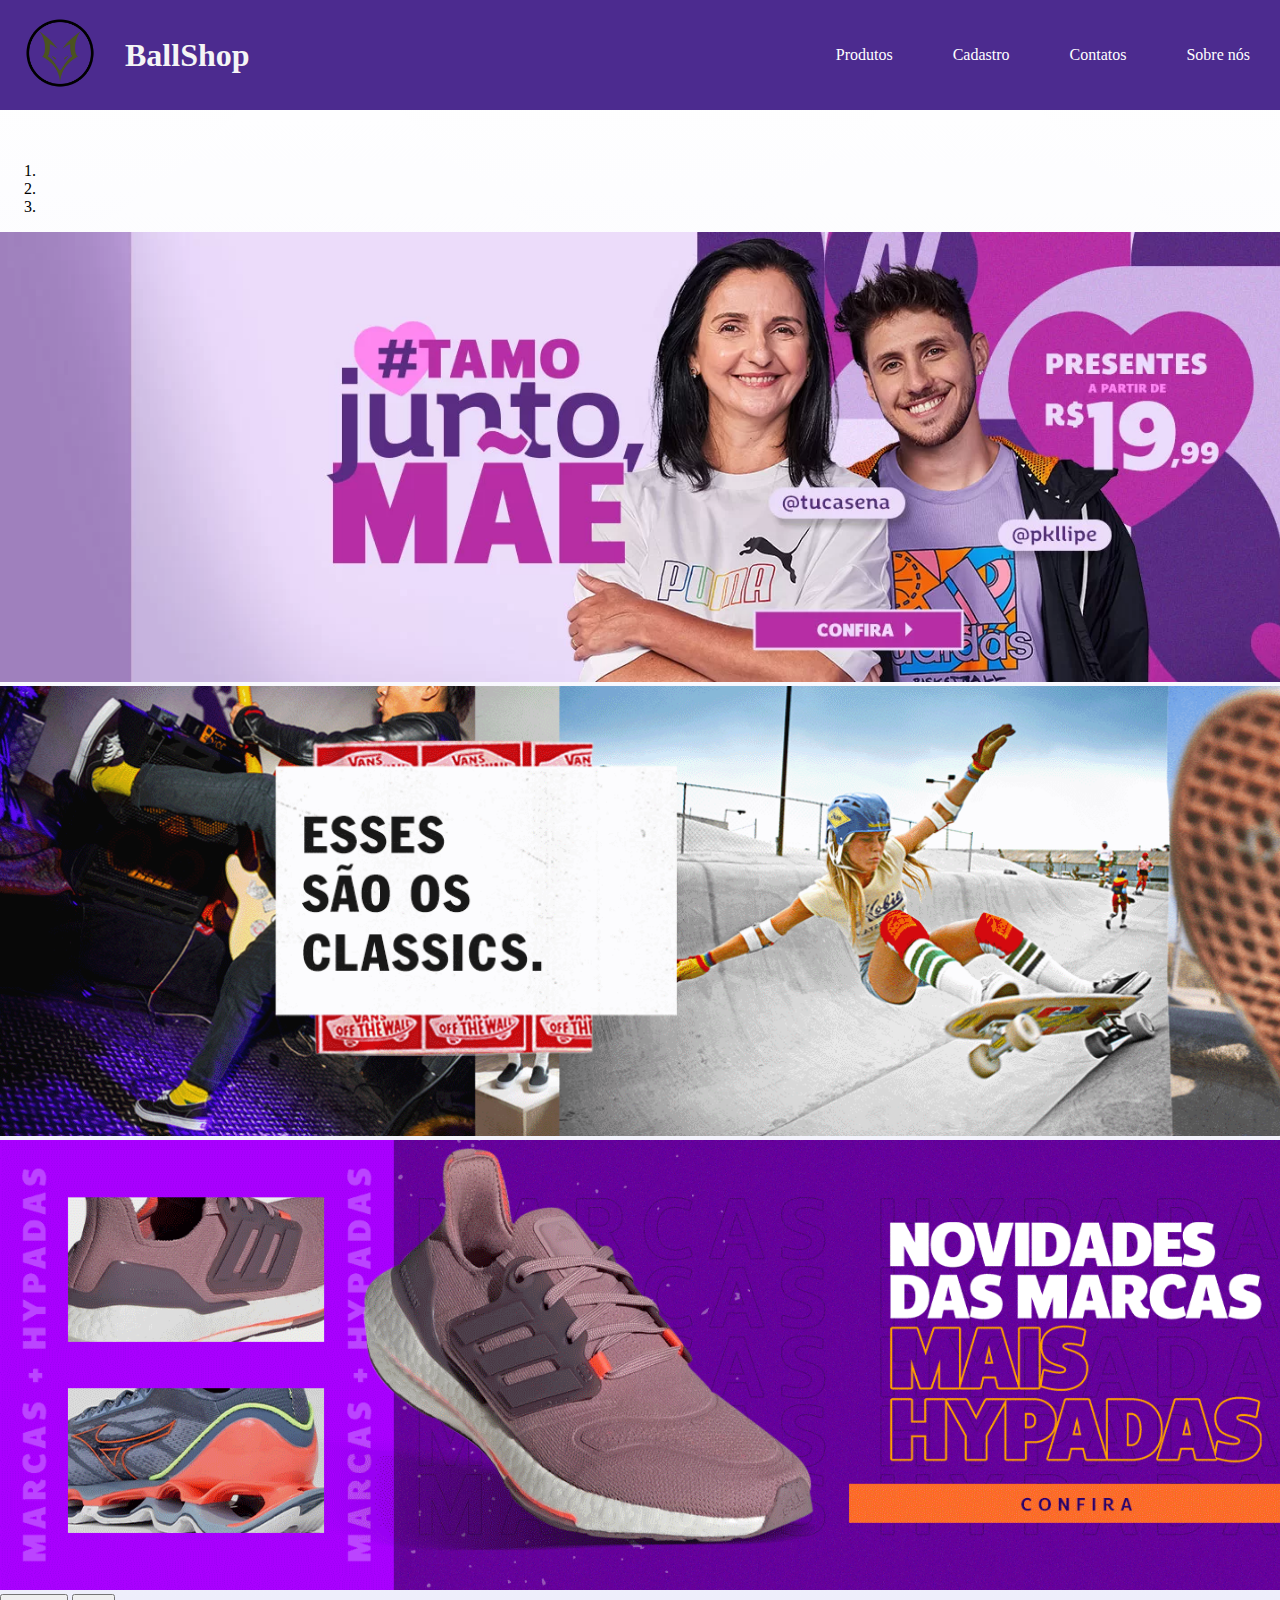
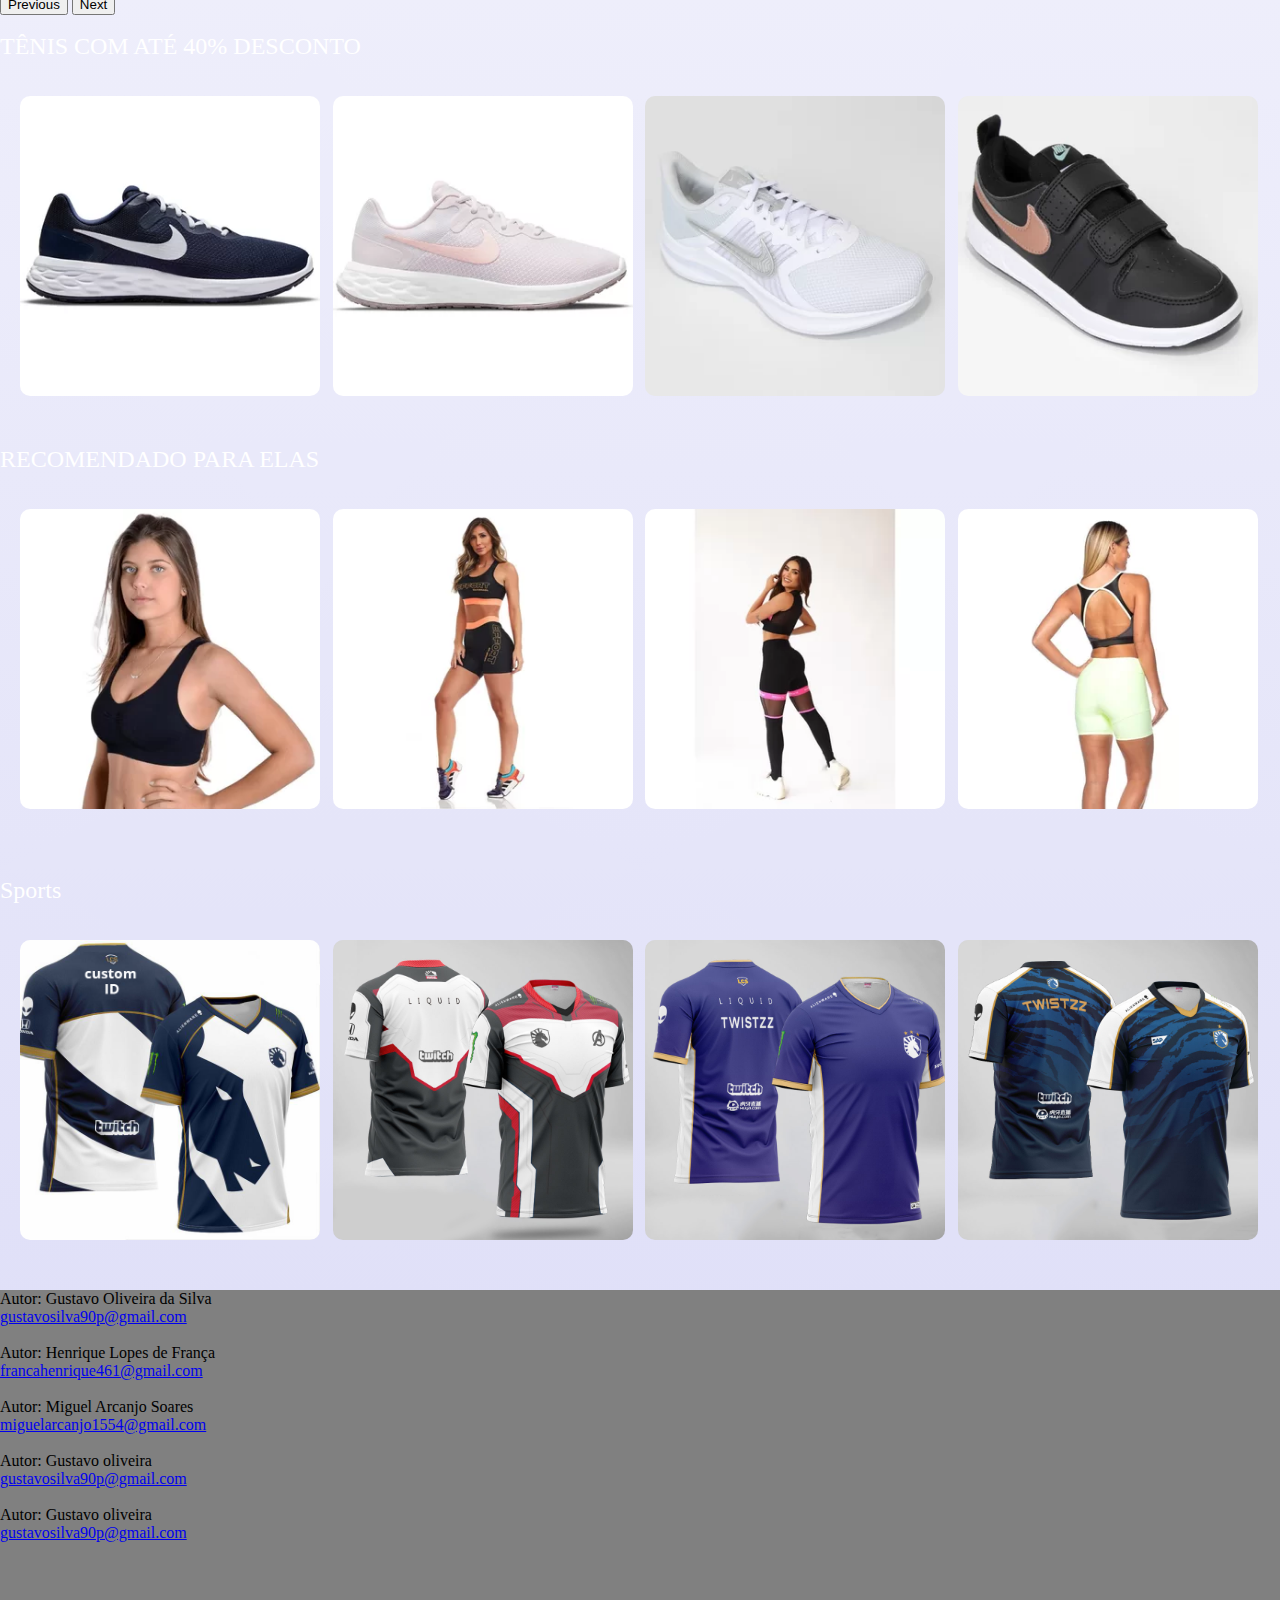
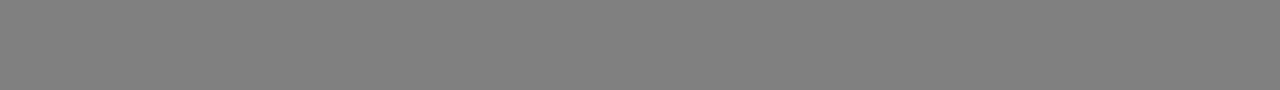
<file: index.html>
<!DOCTYPE html>
<html lang="en">
<header>
    <meta charset="UTF-8">
    <meta http-equiv="X-UA-Compatible" content="IE=edge">
    <meta name="viewport" content="width=device-width, initial-scale=1.0">
    <title>Document</title>
    <link rel="stylesheet" href="ballshop.css">
    <link rel="stylesheet" href="https://cdn.jsdelivr.net/npm/bootstrap@4.6.1/dist/css/bootstrap.min.css" integrity="sha384-zCbKRCUGaJDkqS1kPbPd7TveP5iyJE0EjAuZQTgFLD2ylzuqKfdKlfG/eSrtxUkn" crossorigin="anonymous">
    <link rel="stylesheet" href="proporcoess.css">
    <link rel="stylesheet" href="cabecalho.css">
</header>
<body>
  <header class="container-box">
    <section class="box-logo">
        <a href="index.html"><img src="logo.png" alt="" class="logo"></a>
        <h1 class="texto-logo">BallShop</h1>
    </section>
    <div class="box">
        <nav class="container-lista">
            <ul class="container-box-lista">
                <li class="lista-li"><a href="produto.html">Produtos</a></li>
                <li class="lista-li"><a href="cadastro.html">Cadastro</a></li>
                <li class="lista-li"><a href="contatos.html">Contatos</a></li>
                <li class="lista-li"><a href="sobre.html">Sobre nós</a></li>
                
            </ul>
        </nav>
    </div>
</header><br><br>

    <div id="carouselExampleIndicators" class="carousel slide" data-ride="carousel" >

        <ol class="carousel-indicators">

          <li data-target="#carouselExampleIndicators" data-slide-to="0" class="active"></li>
          <li data-target="#carouselExampleIndicators" data-slide-to="1"></li>
          <li data-target="#carouselExampleIndicators" data-slide-to="2"></li>

        </ol>

        <div class="carousel-inner">

          <div class="carousel-item active">
            <img src="351_full1_desk.webp" class="d-block w-100" alt="...">
          </div>

          <div class="carousel-item">
            <img src="bannerclassics.gif" class="d-block w-100" alt="...">
          </div>

          <div class="carousel-item">

            <img src="9532_full2_desk.gif" class="d-block w-100" alt="...">

          </div>

        </div>

        <button class="carousel-control-prev" type="button" data-target="#carouselExampleIndicators" data-slide="prev">

          <span class="carousel-control-prev-icon" aria-hidden="true"></span>

          <span class="sr-only">Previous</span>

        </button>

        <button class="carousel-control-next" type="button" data-target="#carouselExampleIndicators" data-slide="next">

          <span class="carousel-control-next-icon" aria-hidden="true"></span>
          <span class="sr-only">Next</span>

        </button>

      </div>
      <br>
      <p class="Texto-titulo"> TÊNIS COM ATÉ 40% DESCONTO  </p>

    <ul class="BOX-3">
        
      <div class="box_imagens">
        <li><img src="2IC-4365-036_zoom2.webp"  class="imagens"></li>
      </div>

      <div class="box_imagens">
        <li><img src="2IC-4364-717_zoom2.webp"  class="imagens"></li>
      </div>

      <div class="box_imagens">
        <li><img src="HZM-5209-112_zoom2].webp" class="imagens"></li>
      </div>

      <div class="box_imagens">
        <li><img src="HZM-2244-182_zoom2.webp"  class="imagens"></li>
      </div>

      </ul>

    <p class="Texto-titulo">RECOMENDADO PARA ELAS </p>

    <ul class="BOX-3">
        <div class="box_imagens">
          <li><img src="J77-2042-006_zoom2.webp" class="imagens"></li>
        </div>

        <div class="box_imagens">
          <li><img src="AS1-2419-006_zoom2.webp" class="imagens"></li>
        </div>

        <div class="box_imagens">
          <li><img src="3YF-0201-006_zoom2.webp" class="imagens"></li>
        </div>

        <div class="box_imagens">
          <li><img src="9P8-0026-010_zoom2.webp" class="imagens"></li>
        </div>

    </ul>
    <br>

    <p class="Texto-titulo">Sports</p>

      <ul class="BOX-3">
        <div class="box_imagens">
          <li><img src="camisas1.jpg" class="imagens"></li>
        </div>

        <div class="box_imagens">
          <li><img src="camisas-2.jpg" class="imagens"></li>
        </div>
          
        <div class="box_imagens">
          <li><img src="camisas-3.jpg" class="imagens"></li>
        </div>

        <div class="box_imagens">
          <li><img src="camisas-4.jpg" class="imagens"></li>
        </div>

      </ul>
      <footer class="footer">
        <p class="footer_p">Autor: Gustavo Oliveira da Silva</p>
        <p><a href="#">gustavosilva90p@gmail.com</a></p>
        <br>
        <p class="footer_p">Autor: Henrique Lopes de França </p>
        <p><a href="#">francahenrique461@gmail.com</a></p>
        <br>
        <p class="footer_p">Autor: Miguel Arcanjo Soares</p>
        <p><a href="#">miguelarcanjo1554@gmail.com</a></p>
        <br>
        <p class="footer_p">Autor: Gustavo oliveira </p>
        <p><a href="#">gustavosilva90p@gmail.com</a></p>
        <br>
        <p class="footer_p">Autor: Gustavo oliveira </p>
        <p><a href="#">gustavosilva90p@gmail.com</a></p>


      </footer>

    <script src="https://cdn.jsdelivr.net/npm/jquery@3.5.1/dist/jquery.slim.min.js" integrity="sha384-DfXdz2htPH0lsSSs5nCTpuj/zy4C+OGpamoFVy38MVBnE+IbbVYUew+OrCXaRkfj" crossorigin="anonymous"></script>
    <script src="https://cdn.jsdelivr.net/npm/bootstrap@4.6.1/dist/js/bootstrap.bundle.min.js" integrity="sha384-fQybjgWLrvvRgtW6bFlB7jaZrFsaBXjsOMm/tB9LTS58ONXgqbR9W8oWht/amnpF" crossorigin="anonymous"></script>
</body>
</html>
</file>
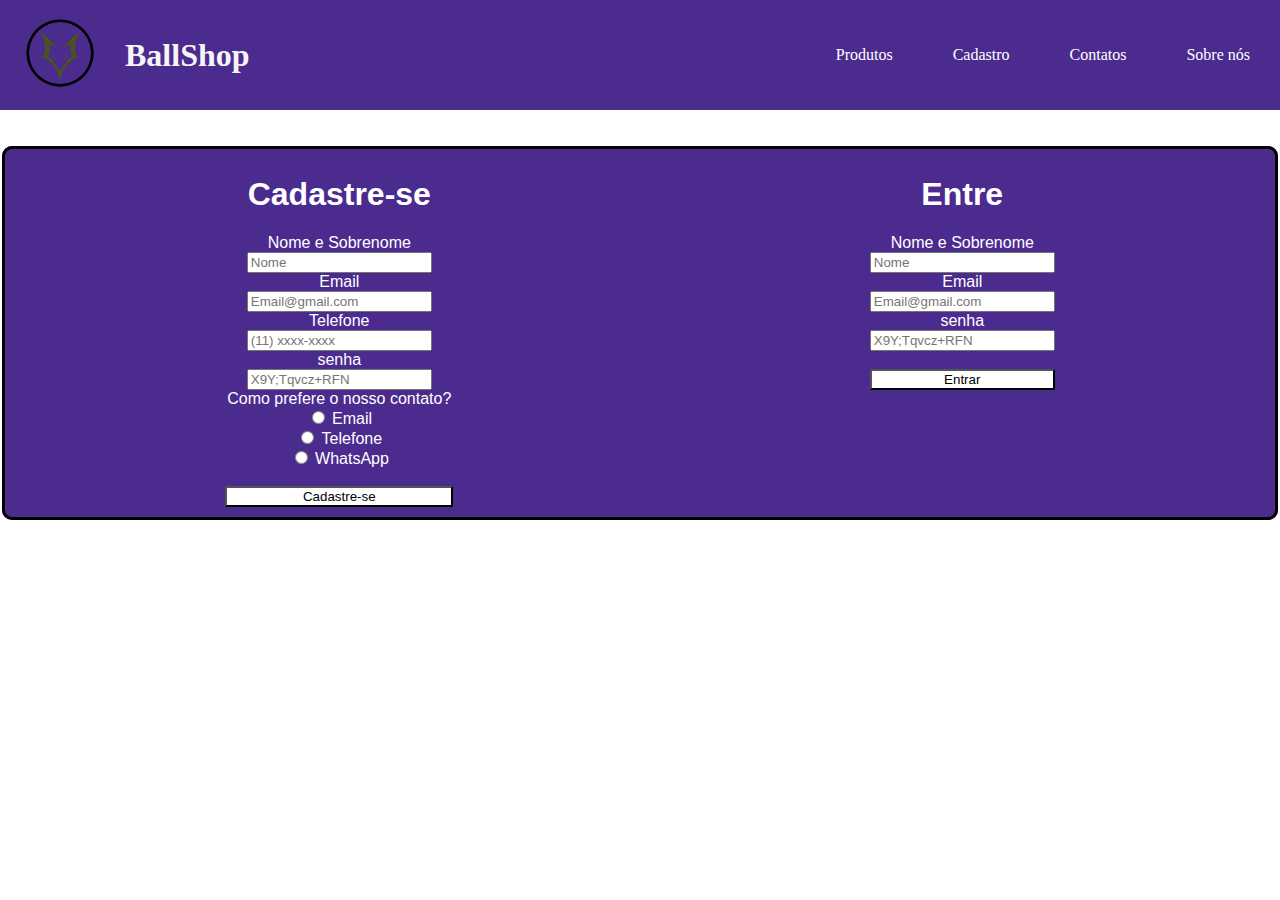
<file: cadastro.html>
<!DOCTYPE html>
<html lang="pt-br">
<head>
    <meta charset="UTF-8">
    <meta http-equiv="X-UA-Compatible" content="IE=edge">
    <meta name="viewport" content="width=device-width, initial-scale=1.0">
    <title>Document</title>
    <link rel="stylesheet" href="cadastro.css">
    <link rel="stylesheet" href="https://cdn.jsdelivr.net/npm/bootstrap@4.6.1/dist/css/bootstrap.min.css" integrity="sha384-zCbKRCUGaJDkqS1kPbPd7TveP5iyJE0EjAuZQTgFLD2ylzuqKfdKlfG/eSrtxUkn" crossorigin="anonymous">
    <link rel="stylesheet" href="responsivo.css">

</head>

<body class="body">
    <header class="container-box">
        <section class="box-logo">
            <a href="index.html"><img src="logo.png" alt="" class="logo"></a>
            <h1 class="texto-logo">BallShop</h1>
        </section>
        <div class="box">
            <nav class="container-lista">
                <ul class="container-box-lista">
                    <li class="lista-li"><a href="produto.html">Produtos</a></li>
                    <li class="lista-li"><a href="cadastro.html">Cadastro</a></li>
                    <li class="lista-li"><a href="contatos.html">Contatos</a></li>
                    <li class="lista-li"><a href="sobre.html">Sobre nós</a></li>
                    
                </ul>
            </nav>
        </div>
    </header><br><br>
    <fieldset class="box_cadastre-se">

        <main>
            <form action="">
                <div>
                <h1> Cadastre-se </h1>
                <label for="Nome">Nome e Sobrenome</label> <br>
                <input type="text" id="Nome" required placeholder="Nome">
                <br>
                 
                <label for="Email">Email </label>
                <br>
                <input type="Email" id="Email" required placeholder="Email@gmail.com">
                <br>
    
                <label for="Telefone">Telefone</label> <br>
                <input type="telefone" id="Telefone" required placeholder="(11) xxxx-xxxx">
                <br>
                
                <label for="senha">senha</label> <br>
                <input type="senha" id="senha" required placeholder="X9Y;Tqvcz+RFN"><br>
              
                
                <legend>Como prefere o nosso contato? </legend>
                <input type="radio" name="o">
                <label for="">Email</label>
    
                 <br>
                 <input type="radio" name="o">
                 <label for="">Telefone</label>
                 <br>
    
                 <input type="radio" name="o">
                 <label for="">WhatsApp</label>
                
                 </select>
                 <br>
                 <br>
                    <input type="submit" value="Cadastre-se" class="TT">

                </div>       
                 </form>
                 </main>

                 <div class="box_entre">
                    <h1>Entre  </h1>
                    <label for="Nome">Nome e Sobrenome</label> <br>
                    <input type="text" id="Nome" required placeholder="Nome">
                    <br>
                     
                    <label for="Email">Email </label>
                    <br>
                    <input type="Email" id="Email" required placeholder="Email@gmail.com">
                    <br>
        
                    <label for="senha">senha</label> <br>
                    <input type="senha" id="senha" required placeholder="X9Y;Tqvcz+RFN">
                    <br>
                    <br>
                       <input type="submit" value="Entrar" class="TT">
                     <br>
                    <br>
                    <br>
                 </div>
                </fieldset>
    </body>
    </html>
</file>
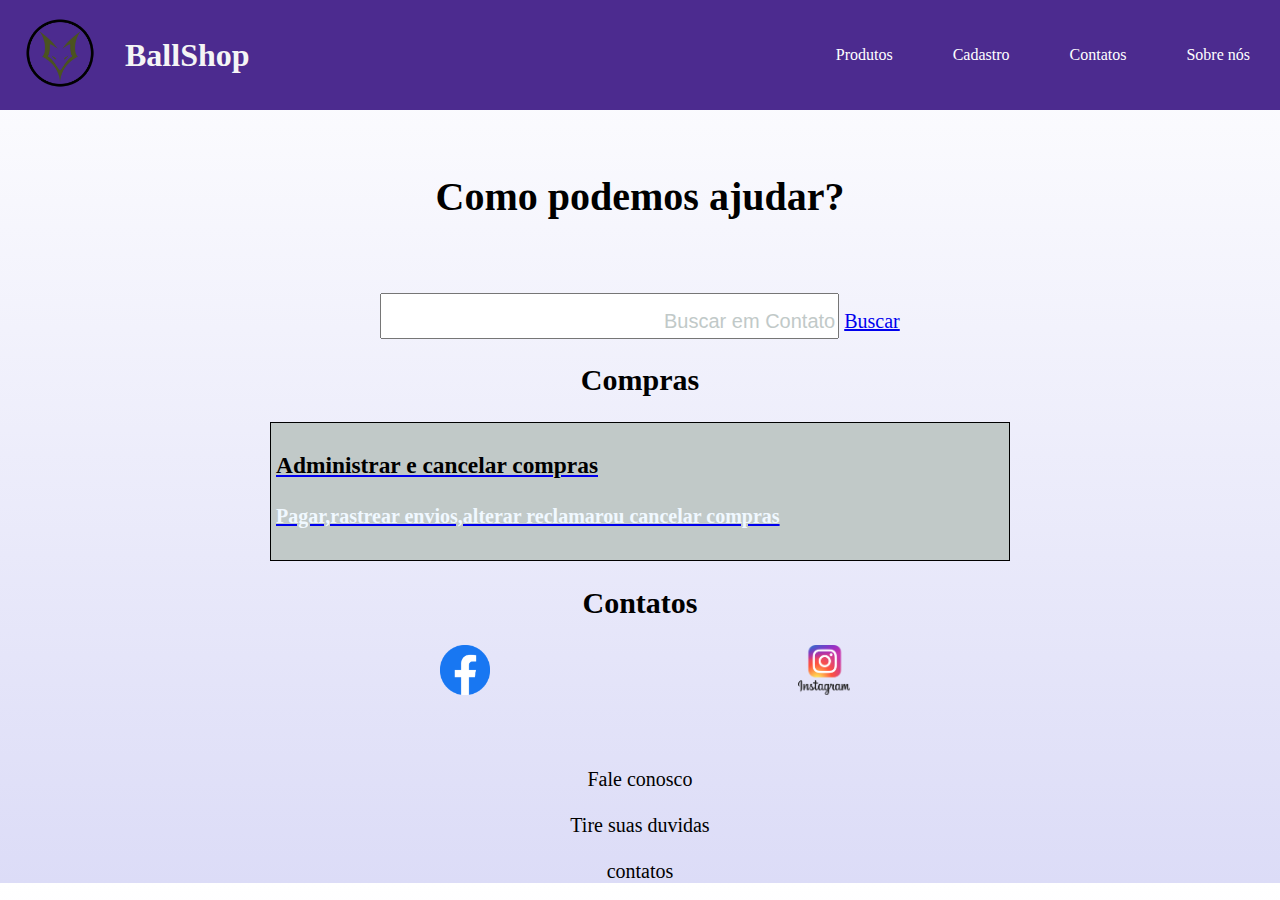
<file: contatos.html>
<!DOCTYPE html>
<html lang="pt-br">
<head>
    <meta charset="UTF-8">
    <meta http-equiv="X-UA-Compatible" content="IE=edge">
    <meta name="viewport" content="width=device-width, initial-scale=1.0">
    <link rel="stylesheet" href="contatos.css">
    <link rel="stylesheet" href="cabecalho.css">
    <title>Document</title>
</head>
<body>
    <header class="container-box">
        <section class="box-logo">
            <a href="index.html"><img src="logo.png" alt="" class="logo"></a>
            <h1 class="texto-logo">BallShop</h1>
        </section>
        <div class="box">
            <nav class="container-lista">
                <ul class="container-box-lista">
                    <li class="lista-li"><a href="produto.html">Produtos</a></li>
                    <li class="lista-li"><a href="cadastro.html">Cadastro</a></li>
                    <li class="lista-li"><a href="contatos.html">Contatos</a></li>
                    <li class="lista-li"><a href="sobre.html">Sobre nós</a></li>
                    
                </ul>
            </nav>
        </div>
    </header><br><br>
    <main>
    <h1>Como podemos ajudar?</h1>
    <br>
    <br>
    <form action="nome">
        
        <input type="text" id="text" required placeholder="Buscar em Contato">
        <a href="www.google.com"> <label for="Nome" class="butao">Buscar</label></a>
    </form>
    <h2>
        Compras
    </h2>
   <a href="file:///C:/Users/Turma%20Manh%C3%A3/Desktop/Pr%C3%A9%20TCC/parte2.html"><div class="box-1">
    <h3>
        Administrar e cancelar compras
    </h3>
    <h4>
        Pagar,rastrear envios,alterar reclamarou cancelar compras 
    </h4>

    </div></a>

<h2>
    Contatos
</h2>

<div class="box-3">

    <a href="https://web.facebook.com/profile.php?id=100006779535377"> <img src="face.png" alt="" class="box-3"></a>
    <a href="https://www.instagram.com/_kauazinzs/">  <img src="inta.png" alt="" class="box-3"></a>
 
</div>
<table>
    <br> Fale conosco <br>
    <br> Tire suas duvidas <br>
    <a href=""></a> <br class="boxx"> contatos <br>

</table>

</main>
</body>
</html>
</file>
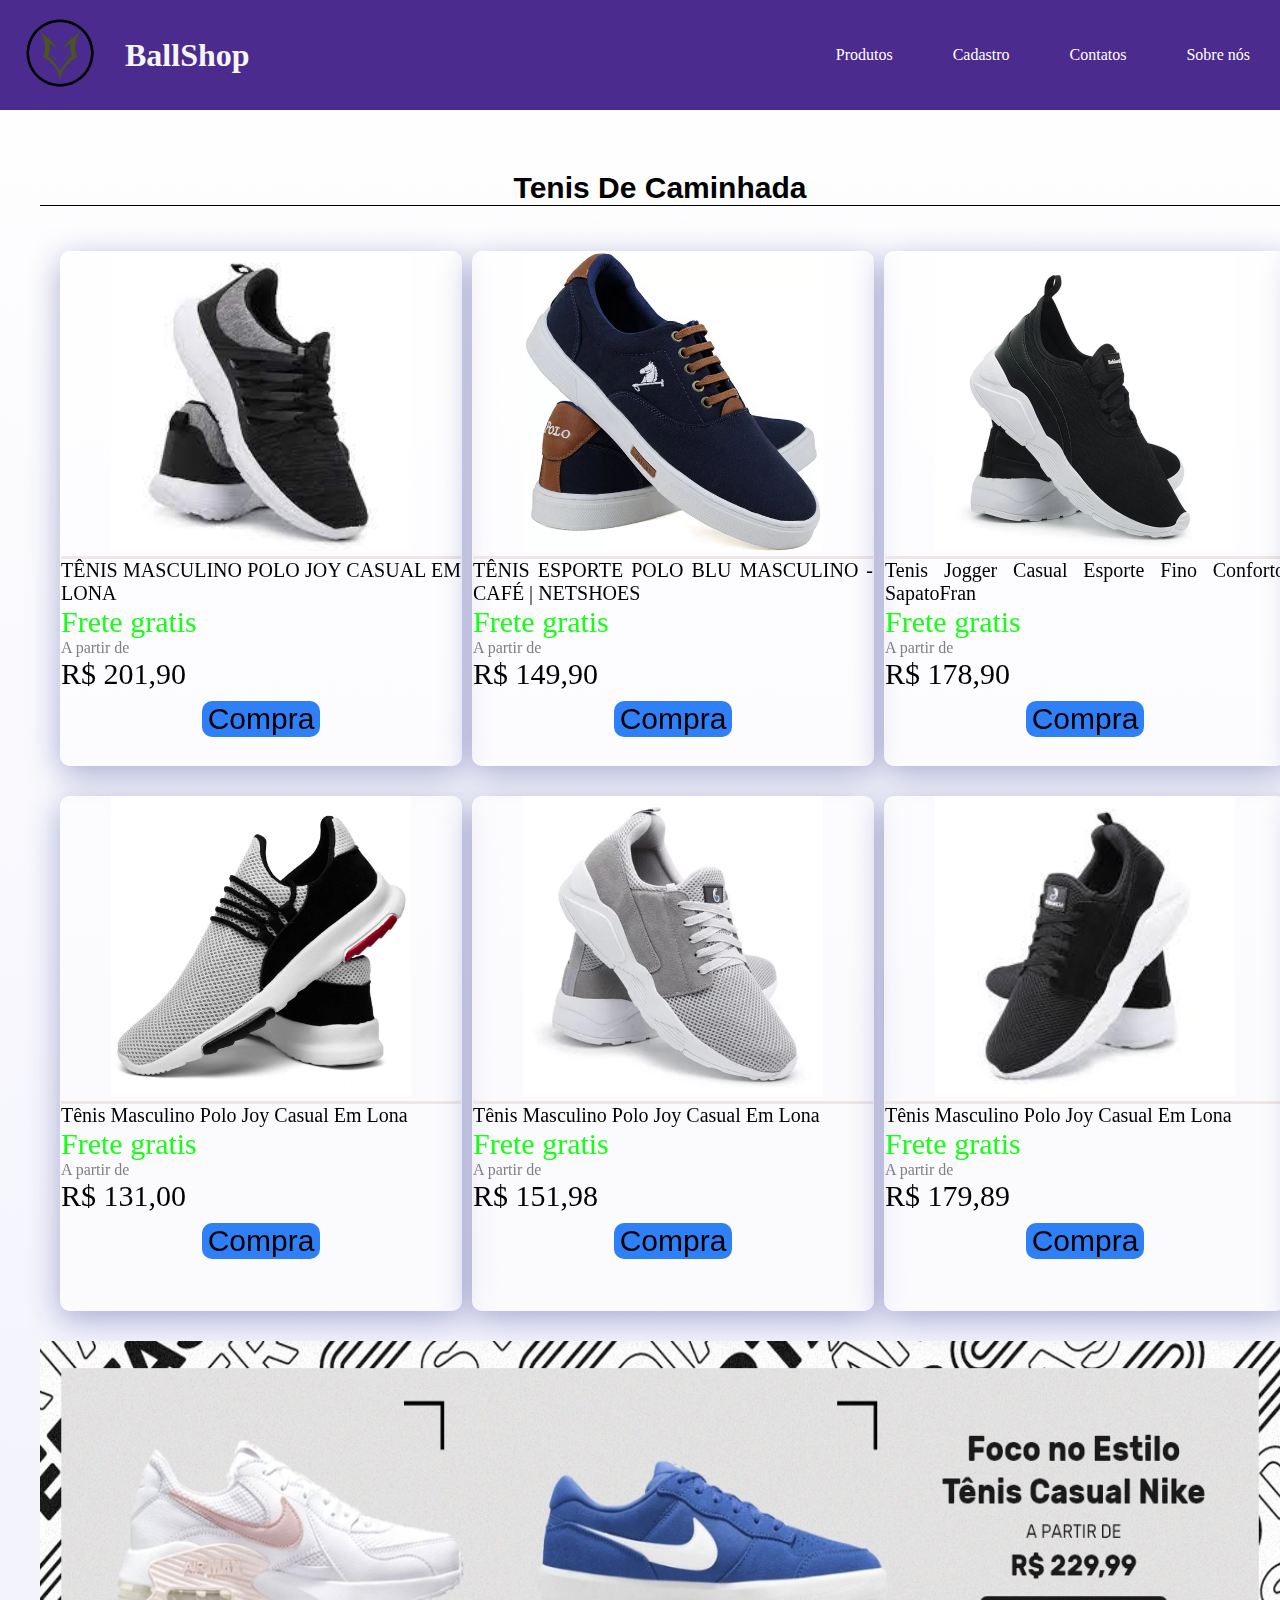
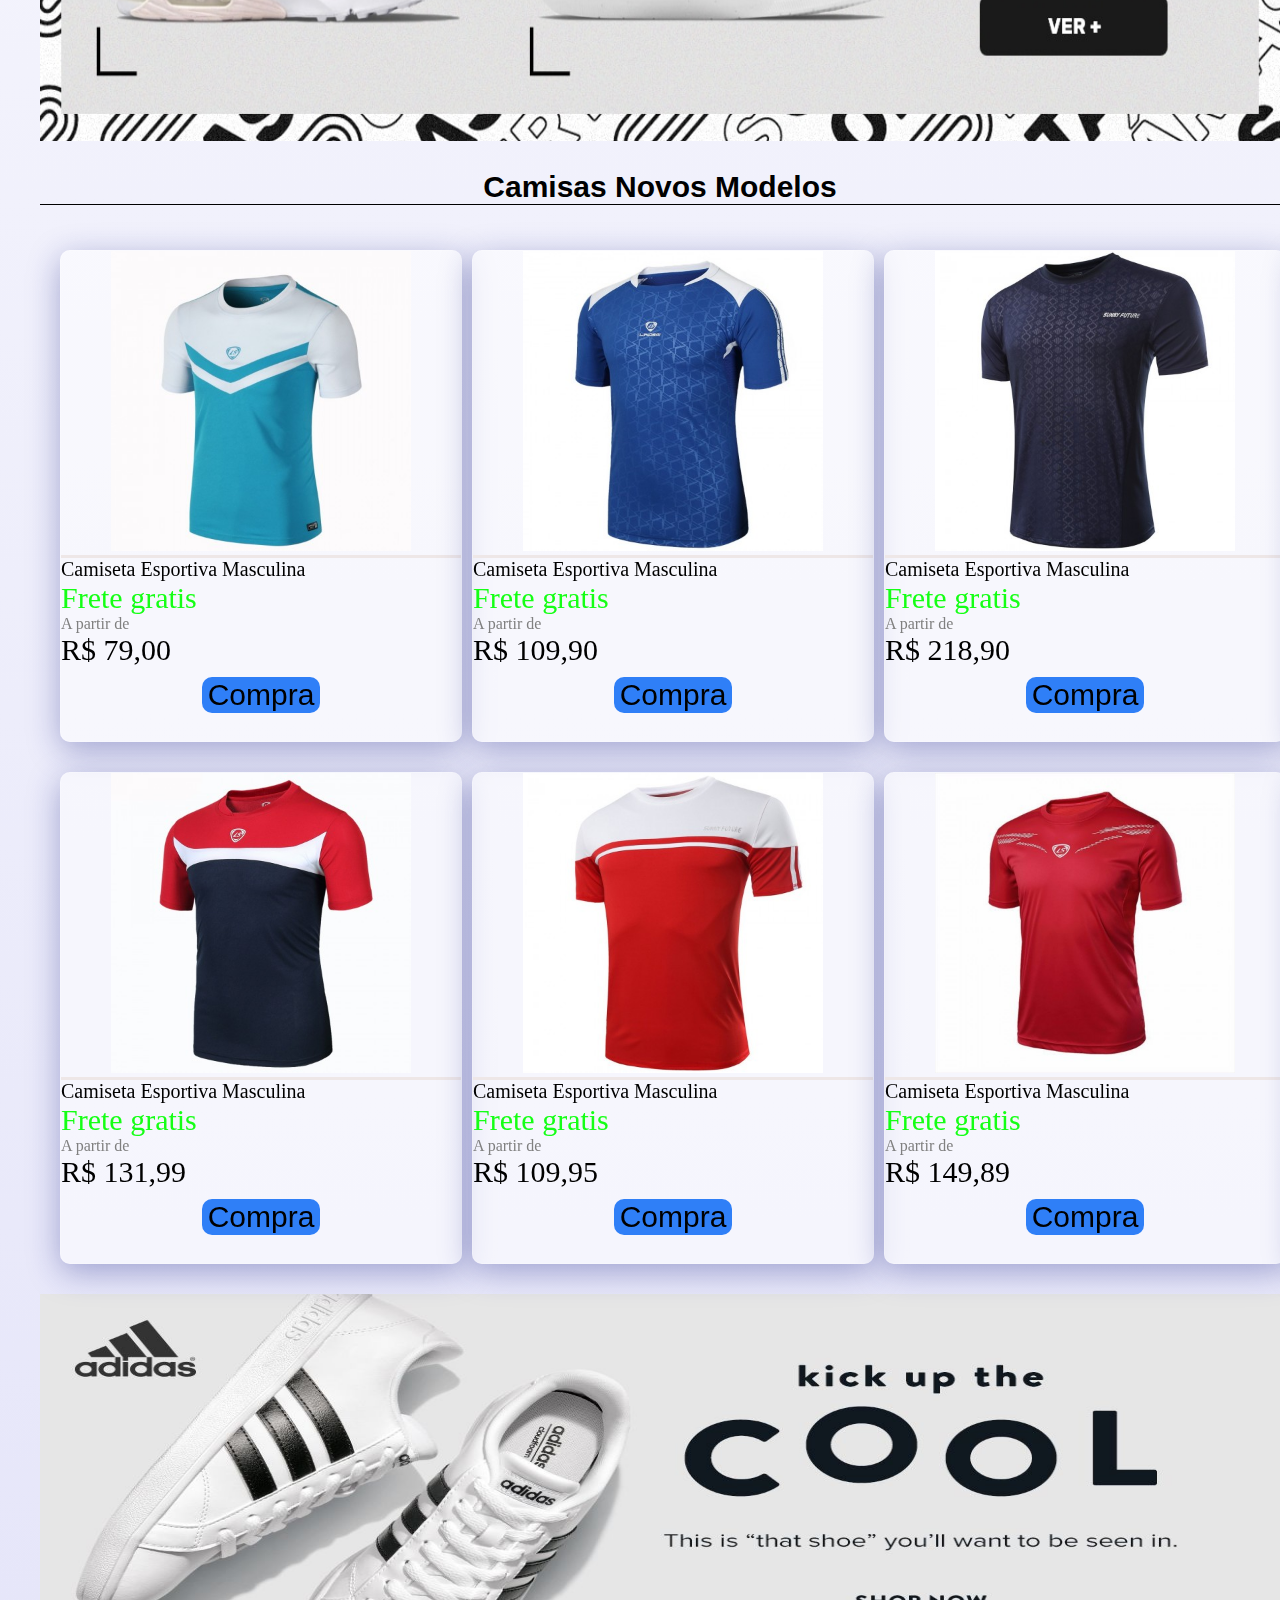
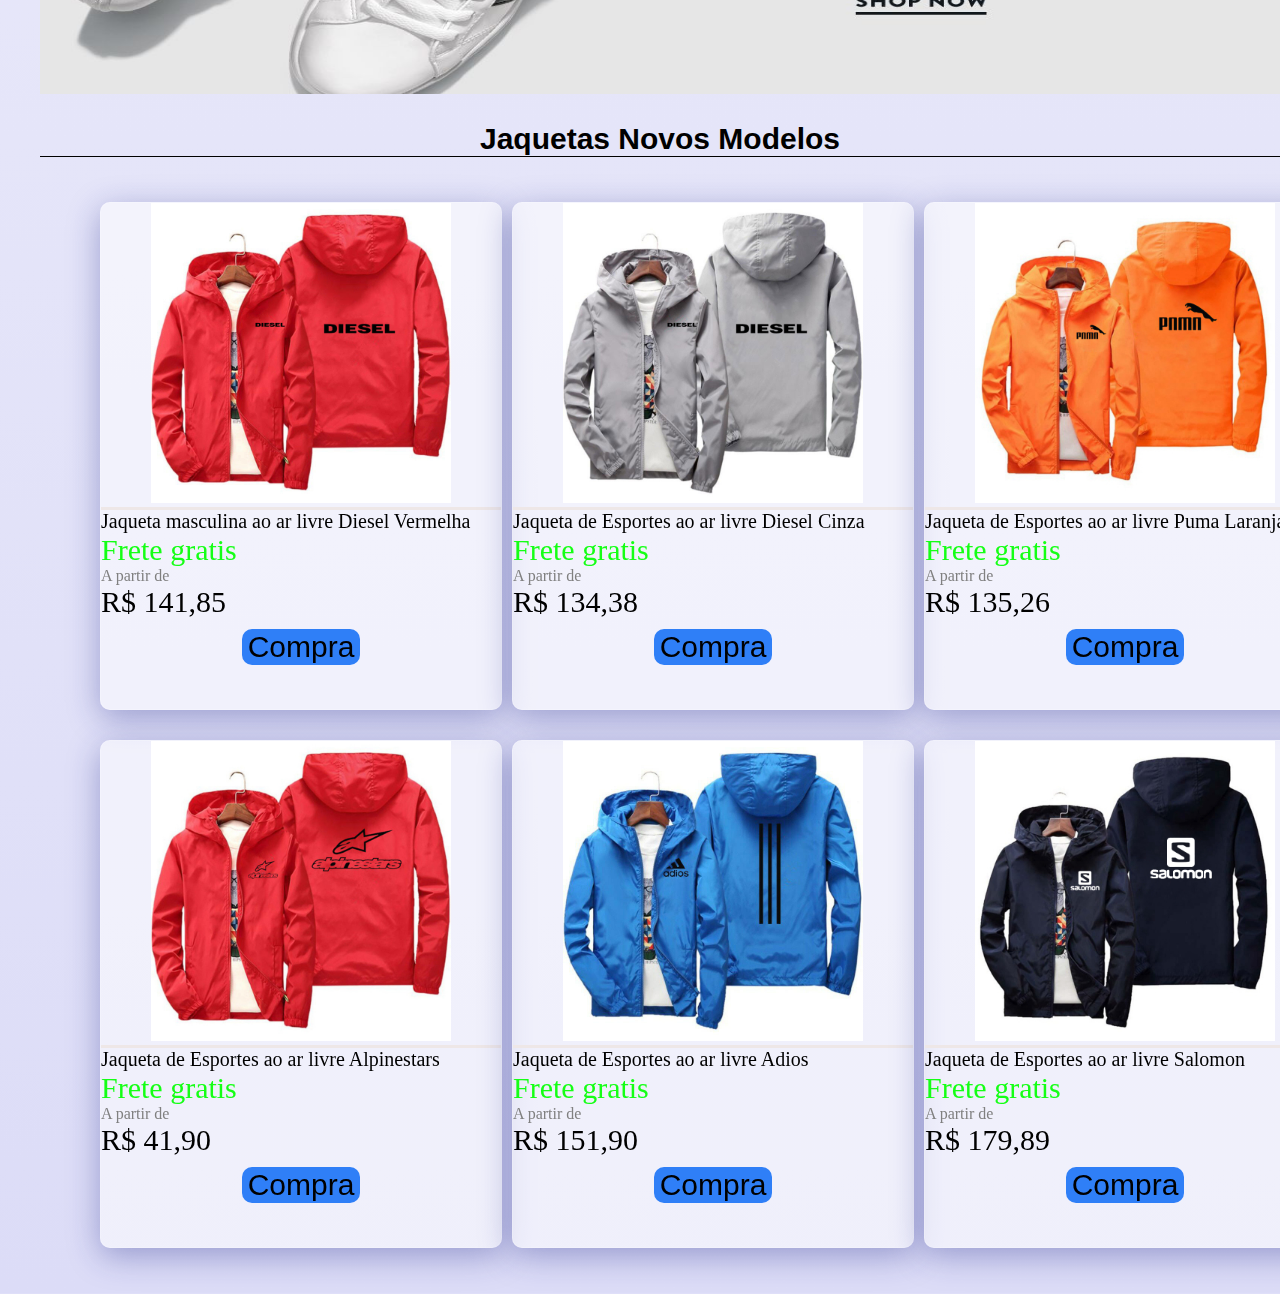
<file: produto.html>
<!DOCTYPE html>
<html lang="pt-br">
<head>
    <meta charset="UTF-8">
    <meta http-equiv="X-UA-Compatible" content="IE=edge">
    <meta name="viewport" content="width=device-width, initial-scale=1.0">
    <title>BallShop</title>
    <link rel="stylesheet" href="produto.css">
    <link rel="stylesheet" href="cabecalho.css">
    <link rel="stylesheet" href="proporcoes.css">
    <link rel="stylesheet" href="https://cdn.jsdelivr.net/npm/bootstrap@4.6.1/dist/css/bootstrap.min.css" integrity="sha384-zCbKRCUGaJDkqS1kPbPd7TveP5iyJE0EjAuZQTgFLD2ylzuqKfdKlfG/eSrtxUkn" crossorigin="anonymous">
</head>
<body>
    <header class="container-box">
        <section class="box-logo">
            <a href="index.html"><img src="logo.png" alt="" class="logo"></a>
            <h1 class="texto-logo">BallShop</h1>
        </section>
        <div class="box">
            <nav class="container-lista">
                <ul class="container-box-lista">
                    <li class="lista-li"><a href="produto.html">Produtos</a></li>
                    <li class="lista-li"><a href="cadastro.html">Cadastro</a></li>
                    <li class="lista-li"><a href="contatos.html">Contatos</a></li>
                    <li class="lista-li"><a href="sobre.html">Sobre nós</a></li>
                    
                </ul>
            </nav>
        </div>
    </header><br><br>
    <main class="box-completor">
        <div class="box_do_produto">
            <ul class="o_produto">
                <h2 class="h2-1">Tenis De Caminhada</h2>
                <li class="produto"> 
                    <div class="tenis-1" >
                        <img src="tenis-1.jfif"class="imagens-0">
                        <p class="Descrição">TÊNIS MASCULINO POLO JOY CASUAL EM LONA</p>
                        <p class="frete_green"> Frete gratis</p> 
                        <p class="cor-cinza">A partir de</p> 
                        <p class="valor">R$ 201,90</p>
                        <div class="botao">
                        <input type="submit" value="Compra" class="botao-2">
                        </div>
                        <br>
                    </div>
                    <!--Primeira linha do gap-->
                    <div class="tenis-1">
                        <img src="tenis-2.webp" class="imagens-0" >
                        <p class="Descrição">TÊNIS ESPORTE POLO BLU MASCULINO - CAFÉ | NETSHOES</p>
                        <p class="frete_green"> Frete gratis</p> 
                        <p class="cor-cinza">A partir de</p> 
                        <p class="valor">R$ 149,90</p>
                        <div class="botao">
                            <input type="submit" value="Compra" class="botao-2">
                            </div>
                            <br>
                    </div>
                    <div class="tenis-1">
                        <img src="tenis-9.webp" class="imagens-0">
                        <p class="Descrição">Tenis Jogger Casual Esporte Fino Conforto SapatoFran</p>
                        <p class="frete_green"> Frete gratis</p> 
                        <p class="cor-cinza">A partir de</p> 
                        <p class="valor">R$ 178,90</p>
                        <div class="botao">
                            <input type="submit" value="Compra" class="botao-2">
                            </div>
                            <br>
                    </div>
                    <div class="tenis-1">
                        <img src="tenis-5.webp" class="imagens-0" >
                        <p class="Descrição">Tênis Masculino Polo Joy Casual Em Lona</p>
                        <p class="frete_green"> Frete gratis</p> 
                        <p class="cor-cinza">A partir de</p> 
                        <p class="valor">R$ 123,75</p>
                        <div class="botao">
                        <input type="submit" value="Compra" class="botao-2">
                        </div>
                        <br>
                    </div>
                    <!--Segunda linha do gap-->
                    <div class="tenis-1">
                        <img src="tenis-6.webp" class="imagens-0" >
                        <p class="Descrição">Tênis Masculino Polo Joy Casual Em Lona</p>
                        <p class="frete_green"> Frete gratis</p> 
                        <p class="cor-cinza">A partir de</p> 
                        <p class="valor">R$ 131,00</p>
                        <div class="botao">
                        <input type="submit" value="Compra" class="botao-2">
                        </div>
                        <br>
                    </div>
                    <div class="tenis-1">
                        <img src="tenis-7.webp" class="imagens-0" >
                        <p class="Descrição">Tênis Masculino Polo Joy Casual Em Lona</p>
                        <p class="frete_green"> Frete gratis</p> 
                        <p class="cor-cinza">A partir de</p> 
                        <p class="valor">R$ 151,98</p>
                        <div class="botao">
                        <input type="submit" value="Compra" class="botao-2">
                        </div>
                        <br>
                    </div>
                    <div class="tenis-1">
                        <img src="tenis-8.jpg" class="imagens-0" >
                        <p class="Descrição">Tênis Masculino Polo Joy Casual Em Lona</p>
                        <p class="frete_green"> Frete gratis </p> 
                        <p class="cor-cinza">A partir de</p> 
                        <p class="valor">R$ 179,89</p>
                        <div class="botao">
                        <input type="submit" value="Compra" class="botao-2">
                        </div>
                        <br>
                    </div>
                    <div class="tenis-1">
                        <img src="tenis-4.webp" class="imagens-0" >
                            <p class="Descrição">Tênis Sneaker Leve Masculino Conforto Preto</p>
                            <p class="frete_green"> Frete gratis</p> 
                            <p class="cor-cinza">A partir de</p> 
                            <p class="valor">R$ 295,90</p>
                        <div class="botao">
                        <input type="submit" value="Compra" class="botao-2">
                    </div>
                        <br>
                    </div>
                </li>
                <!-- Banner -->
                <li class="produto-2"> 
                    <img src="banner-1.jpg" class="banner-2">
                </li>
                <div class="box-produto-2">  
                
                </div>  
                <h2 class="h2-1">Camisas Novos Modelos</h2>
            </ul>
            <div class="box_do_produto">
                <ul class="o_produto">
                    <li class="produto"> 
                        <div class="camisas-2" >
                                <div>
                                <img src="camisa-1.jpg" class="imagens-0" >
                                </div>
                            <p class="Descrição">Camiseta Esportiva Masculina</p>
                            <p class="frete_green"> Frete gratis</p> 
                            <p class="cor-cinza">A partir de</p> 
                            <p class="valor">R$ 79,00</p>
                            <div class="botao">
                            <input type="submit" value="Compra" class="botao-2">
                            </div>
                            <br>
                        </div>
                        
                        <div class="camisas-2">
                            <img src="camisa-2.jpg" class="imagens-0" >
                            <p class="Descrição">Camiseta Esportiva Masculina</p>
                            <p class="frete_green"> Frete gratis</p> 
                            <p class="cor-cinza">A partir de</p> 
                            <p class="valor">R$ 109,90</p>
                            <div class="botao">
                                <input type="submit" value="Compra" class="botao-2">
                                </div>
                                <br>
                        </div>
                        <div class="camisas-2">
                            <img src="camisa-3.jpg" class="imagens-0">
                            <p class="Descrição">Camiseta Esportiva Masculina</p>
                            <p class="frete_green"> Frete gratis</p> 
                            <p class="cor-cinza">A partir de</p> 
                            <p class="valor">R$ 218,90</p>
                            <div class="botao">
                                <input type="submit" value="Compra" class="botao-2">
                                </div>
                                <br>
                        </div>
                        <div class="camisas-2">
                            <img src="camisa-4.jpg" class="imagens-0" >
                            <p class="Descrição">Camiseta Esportiva Masculina</p>
                            <p class="frete_green"> Frete gratis</p> 
                            <p class="cor-cinza">A partir de</p> 
                            <p class="valor">R$ 121,99</p>
                            <div class="botao">
                            <input type="submit" value="Compra" class="botao-2">
                            </div>
                            <br>
                        </div>
                        
                        <div class="camisas-2">
                            <img src="camisa-5.jpg" class="imagens-0" >
                            <p class="Descrição">Camiseta Esportiva Masculina</p>
                            <p class="frete_green"> Frete gratis</p> 
                            <p class="cor-cinza">A partir de</p> 
                            <p class="valor">R$ 131,99</p>
                            <div class="botao">
                            <input type="submit" value="Compra" class="botao-2">
                            </div>
                            <br>
                        </div>
                        <div class="camisas-2">
                            <img src="camisa-6.jpg" class="imagens-0" >
                            <p class="Descrição">Camiseta Esportiva Masculina</p>
                            <p class="frete_green"> Frete gratis</p> 
                            <p class="cor-cinza">A partir de</p> 
                            <p class="valor">R$ 109,95</p>
                            <div class="botao">
                            <input type="submit" value="Compra" class="botao-2">
                            </div>
                            <br>
                        </div>
                        <div class="camisas-2">
                            <img src="camisa-7.jpg" class="imagens-0" >
                            <p class="Descrição">Camiseta Esportiva Masculina</p>
                            <p class="frete_green"> Frete gratis </p> 
                            <p class="cor-cinza">A partir de</p> 
                            <p class="valor">R$ 149,89</p>
                            <div class="botao">
                            <input type="submit" value="Compra" class="botao-2">
                            </div>
                            <br>
                        </div>
                        <div class="camisas-2">
                            <img src="camisa-8.jpg" class="imagens-0" >
                                <p class="Descrição">Camiseta Esportiva Masculina</p>
                                <p class="frete_green"> Frete gratis</p> 
                                <p class="cor-cinza">A partir de</p> 
                                <p class="valor">R$ 105,90</p>
                            <div class="botao">
                            <input type="submit" value="Compra" class="botao-2">
                        </div>
                            <br>
                        </div>
                    </li>
                    <!-- Banner -->
                    <li class="produto-2"> 
                        <a href=""><img src="banner-2.jpg" class="banner-2"></a>
                    </li>
                <div class="box-produto-2">  
                </div>  
            <h2 class="h2-1">Jaquetas Novos Modelos</h2>
                <div class="box_do_produto">
                <ul class="o_produto-2">
                    <li class="produto"> 
                        <div class="jaquetas-3" >
                            <img src="jaqueta-1.jpg"class="imagens-0" >
                            <p class="Descrição">Jaqueta masculina ao ar livre Diesel Vermelha</p>
                            <p class="frete_green"> Frete gratis</p> 
                            <p class="cor-cinza">A partir de</p> 
                            <p class="valor">R$ 141,85</p>
                            <div class="botao">
                            <input type="submit" value="Compra" class="botao-2">
                            </div>
                            <br>
                        </div>
                        
                        <div class="jaquetas-3" >
                            <img src="jaqueta-2.jpeg" class="imagens-0" >
                            <p class="Descrição">Jaqueta de Esportes ao ar livre Diesel Cinza</p>
                            <p class="frete_green"> Frete gratis</p> 
                            <p class="cor-cinza">A partir de</p> 
                            <p class="valor">R$ 134,38</p>
                            <div class="botao">
                                <input type="submit" value="Compra" class="botao-2">
                                </div>
                                <br>
                        </div>
                        <div class="jaquetas-3" >
                            <img src="jaqueta-3.jpeg" class="imagens-0">
                            <p class="Descrição">Jaqueta de Esportes ao ar livre Puma Laranja</p>
                            <p class="frete_green"> Frete gratis</p> 
                            <p class="cor-cinza">A partir de</p> 
                            <p class="valor">R$ 135,26</p>
                            <div class="botao">
                                <input type="submit" value="Compra" class="botao-2">
                                </div>
                                <br>
                        </div>
                        <div class="jaquetas-3" >
                            <img src="jaqueta-4.jpg" class="imagens-0" >
                            <p class="Descrição">Jaqueta de Esportes ao ar livre National Azul</p>
                            <p class="frete_green"> Frete gratis</p> 
                            <p class="cor-cinza">A partir de</p> 
                            <p class="valor">R$ 131,00</p>
                            <div class="botao">
                            <input type="submit" value="Compra" class="botao-2">
                            </div>
                            <br>
                        </div>
                        
                        <div class="jaquetas-3" ">
                            <img src="jaqueta-5.jpg" class="imagens-0" >
                            <p class="Descrição">Jaqueta de Esportes ao ar livre Alpinestars</p>
                            <p class="frete_green"> Frete gratis</p> 
                            <p class="cor-cinza">A partir de</p> 
                            <p class="valor">R$ 41,90</p>
                            <div class="botao">
                            <input type="submit" value="Compra" class="botao-2">
                            </div>
                            <br>
                        </div>
                        <div class="jaquetas-3" >
                            <img src="jaqueta-6.jpg" class="imagens-0" >
                            <p class="Descrição">Jaqueta de Esportes ao ar livre Adios</p>
                            <p class="frete_green"> Frete gratis</p> 
                            <p class="cor-cinza">A partir de</p> 
                            <p class="valor">R$ 151,90</p>
                            <div class="botao">
                            <input type="submit" value="Compra" class="botao-2">
                            </div>
                            <br>
                        </div>
                        <div class="jaquetas-3" >
                            <img src="jaqueta-7.jpg" class="imagens-0" >
                            <p class="Descrição">Jaqueta de Esportes ao ar livre Salomon</p>
                            <p class="frete_green"> Frete gratis </p> 
                            <p class="cor-cinza">A partir de</p> 
                            <p class="valor">R$ 179,89</p>
                            <div class="botao">
                            <input type="submit" value="Compra" class="botao-2">
                            </div>
                            <br>
                        </div>
                        <div class="jaquetas-3" >
                            <img src="jaqueta-8.jpg" class="imagens-0" >
                                <p class="Descrição">Jaqueta de Esportes ao ar livre Timberland<table></table></p>
                                <p class="frete_green"> Frete gratis</p> 
                                <p class="cor-cinza">A partir de</p> 
                                <p class="valor">R$ 295,90</p>
                            <div class="botao">
                            <input type="submit" value="Compra" class="botao-2">
                        </div>
                            <br>
                        </div>
                    </li>
               
        </div>
    </main>
<script src="https://cdn.jsdelivr.net/npm/jquery@3.5.1/dist/jquery.slim.min.js" integrity="sha384-DfXdz2htPH0lsSSs5nCTpuj/zy4C+OGpamoFVy38MVBnE+IbbVYUew+OrCXaRkfj" crossorigin="anonymous"></script>
<script src="https://cdn.jsdelivr.net/npm/bootstrap@4.6.1/dist/js/bootstrap.bundle.min.js" integrity="sha384-fQybjgWLrvvRgtW6bFlB7jaZrFsaBXjsOMm/tB9LTS58ONXgqbR9W8oWht/amnpF" crossorigin="anonymous"></script>
</body>
</html>
</file>
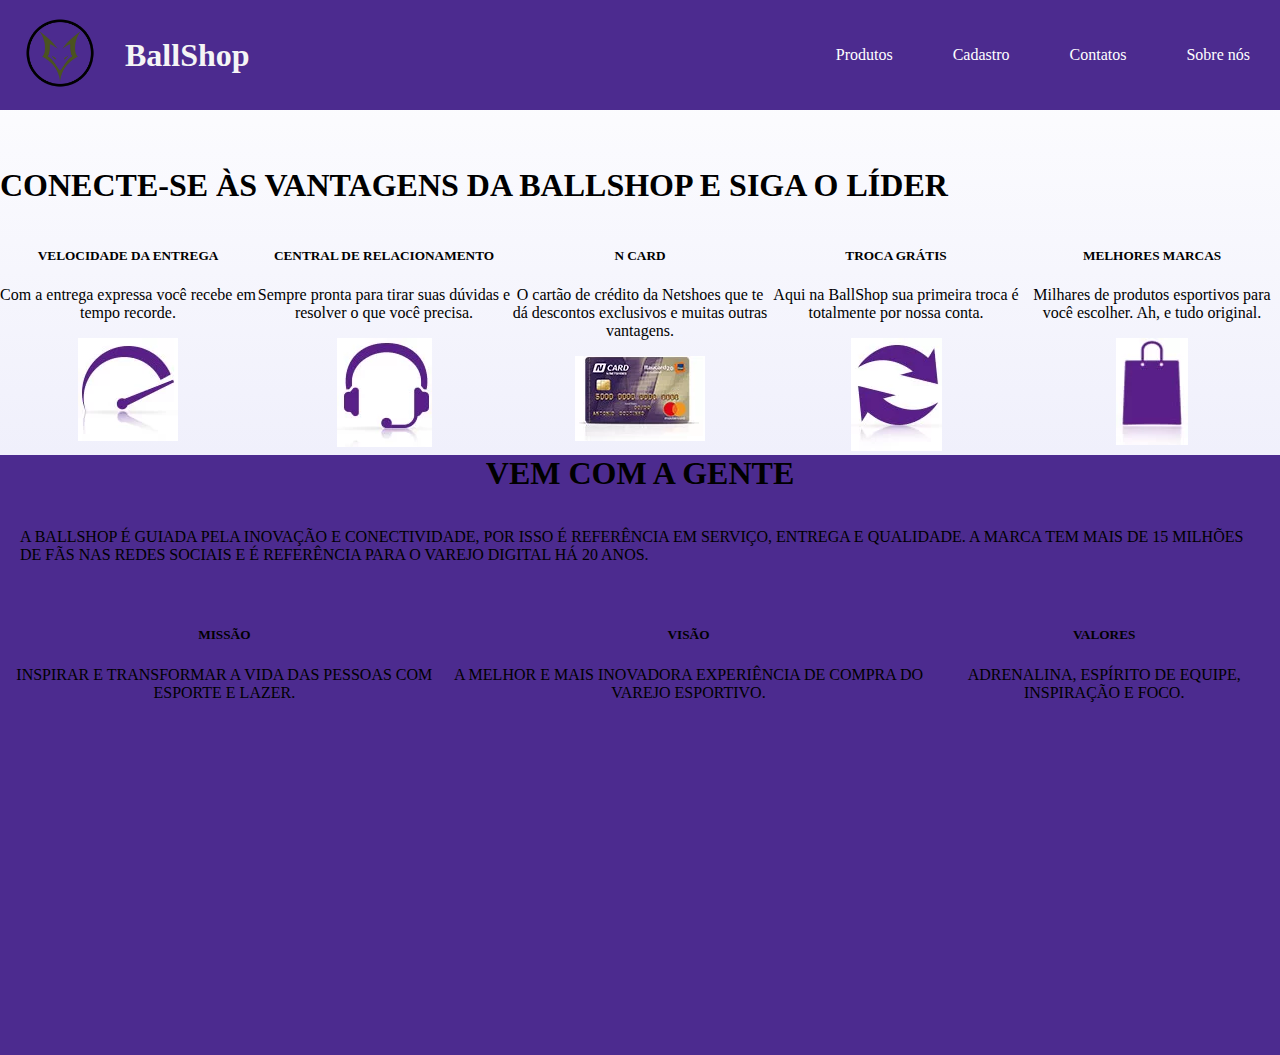
<file: sobre.html>
<!DOCTYPE html>
<html lang="pt-br">
<head>
    <meta charset="UTF-8">
    <meta http-equiv="X-UA-Compatible" content="IE=edge">
    <meta name="viewport" content="width=device-width, initial-scale=1.0">
    <link rel="stylesheet" href="sobre.css">
    <link rel="stylesheet" href="cabecalho.css">
    <link rel="stylesheet" href="responsivo.css">
    <title>Sobre-nós</title>
</head>
<body>
  <header class="container-box">
    <section class="box-logo">
        <a href="index.html"><img src="logo.png" alt="" class="logo"></a>
        <h1 class="texto-logo">BallShop</h1>
    </section>
    <div class="box">
        <nav class="container-lista">
            <ul class="container-box-lista">
                <li class="lista-li"><a href="produto.html">Produtos</a></li>
                <li class="lista-li"><a href="cadastro.html">Cadastro</a></li>
                <li class="lista-li"><a href="contatos.html">Contatos</a></li>
                <li class="lista-li"><a href="sobre.html">Sobre nós</a></li>
                
            </ul>
        </nav>
    </div>
</header><br><br>
    <h1>CONECTE-SE ÀS VANTAGENS DA BALLSHOP E SIGA O LÍDER</h1>
    <section>
        <div class="card"style="width: 70rem;">
            <div class="card-body">
              <h5 class="card-title">VELOCIDADE DA ENTREGA</h5>
              <p class="card-text">Com a entrega expressa você recebe em tempo recorde.</p>
              <img src="card.webp" class="card-img-top" alt="...">
            </div>
          </div>

          <div class="card" style="width: 18rem;">
            <div class="card-body">
              <h5 class="card-title">CENTRAL DE RELACIONAMENTO</h5>
              <p class="card-text">Sempre pronta para tirar suas dúvidas e resolver o que você precisa.</p>
              <img src="card2.webp" class="card-img-top" alt="...">
            </div>
          </div>

          <div class="card" style="width: 18rem;">
            <div class="card-body">
              <h5 class="card-title">N CARD</h5>
              <p class="card-text">O cartão de crédito da Netshoes que te dá descontos exclusivos e muitas outras vantagens.</p>
              <img src="card3.webp" class="card-img-top" alt="...">
            </div>
          </div>

          <div class="card" style="width: 18rem;">
            <div class="card-body">
              <h5 class="card-title">TROCA GRÁTIS</h5>
              <p class="card-text">Aqui na BallShop sua primeira troca é totalmente por nossa conta.</p>
              <img src="card4.webp" class="card-img-top" alt="...">
            </div>
          </div>

          <div class="card" style="width: 18rem;">
            <div class="card-body">
              <h5 class="card-title">MELHORES MARCAS</h5>
              <p class="card-text">Milhares de produtos esportivos para você escolher. Ah, e tudo original.</p>
              <img src="card5.webp" class="card-img-top" alt="...">
            </div>
          </div>  
        </section>

    <div class="box-roxo">

    <h1 class="h1-1">VEM COM A GENTE</h1>
    
    <p class="p-roxo">A BALLSHOP É GUIADA PELA INOVAÇÃO E CONECTIVIDADE, POR ISSO É REFERÊNCIA EM SERVIÇO, ENTREGA E QUALIDADE. A MARCA TEM MAIS DE 15 MILHÕES DE FÃS NAS REDES SOCIAIS E É REFERÊNCIA PARA O VAREJO DIGITAL HÁ 20 ANOS.</p>
        <div class="card" style="width: 18rem;">
            <div class="box-center">
            <div>
              <h5 class="h5-1">MISSÃO</h5>
                <p class="card-text">INSPIRAR E TRANSFORMAR A VIDA DAS PESSOAS COM ESPORTE E LAZER.</p>
            </div>

            <div>
              <h5 class="h5-2">VISÃO</h5>
                <p class="card-text">A MELHOR E MAIS INOVADORA EXPERIÊNCIA DE COMPRA DO VAREJO ESPORTIVO.</p>
            </div>

            <div>
                <h5 class="h5-3">VALORES</h5>
              <p class="card-text">ADRENALINA, ESPÍRITO DE EQUIPE, INSPIRAÇÃO E FOCO.</p>
            </div>
            </div>
        </div>
    <footer></footer>
</body>
</html>
</file>
<file: ballshop.css>
.w-100{
    height: 50vh;
}
.BOX-3{
    list-style: none;
    display: grid;
    grid-template-columns: repeat(4,1fr);
    grid-template-rows: repeat(1,1fr);
    gap: 30px 10px;
    padding: 20px 20px 30px 20px;
}

.imagens{
    width: 300px;
    border-radius: 10px;
}
.Texto-titulo{
    color: white;
    font-size: 150%;
}
h5{
    color: black;
}
p{
    margin: 0;
    color: #000000;
}
.box-0{
    color: white;
}
.footer{
    background-color: gray;
    width: 100%;
    height: 400px;
}
.footer_p{
    margin: 0%;

}
</file>
<file: proporcoess.css>
@media screen and (max-width: 768px){
    .BOX-3{
    list-style: none;
    display: grid;
    grid-template-columns: repeat(2,1fr);
    grid-template-rows: repeat(2,1fr);
    gap: 30px 10px;
    padding: 20px 20px 30px 20px;
    }
    .carousel {
        display: none;
    }
}
@media (max-width:809px){




    .texto-logo{
        width: 100%;
        display: flex;  
    }

    .container-box-lista{
        border-radius: 29px;
        display: flex;
        flex-direction: column;
    }

    fieldset{
        display: flex;
        flex-direction: column;
    }

    .TT{
        width: 80%;
    }

}
</file>
<file: cabecalho.css>
body{
    margin: 0px;
    padding: 0px;
    box-sizing: border-box;
    background-image:linear-gradient(#ffffff, #dcdcf7);
    width: 100%;
}
li a{
    text-decoration: none;
    color: white;
}
.logo{
    height: 80px;
    width: 80px;
    border-radius: 50px;
    margin-left: 10px;
    opacity: 100;
}
.texto-logo{
    margin-left: 25px;
    color: whitesmoke;
    font-family: open sans;
}
.container-box{
    background-color: #4C2B8F;
    display: flex;
    justify-content: space-between;

    width: 100%;
}
.container-box-lista{
    display: flex;
    list-style-type: none;
}
.box-logo{
    display: flex;
    align-items: center;
    align-items: left;
    padding: 10px;
}   
.lista-li{
    padding: 30px 30px;
    font-family: Open Sans;
}
.lista-li :hover{
    color:rgb(231, 201, 144);
}
</file>
<file: cadastro.css>
.body{
    margin: 0px;
    padding: 0px;
    box-sizing: border-box;
    background-color: white;
    width: 100%;
}
li a{
    text-decoration: none;
    color: white;
}
.logo{
    height: 80px;
    width: 80px;
    border-radius: 50px;
    margin-left: 10px;
    opacity: 100;
}
.texto-logo{
    margin-left: 25px;
    color: whitesmoke;
    font-family: open sans;
}
.container-box{
    background-color: #4C2B8F;
    display: flex;
    justify-content: space-between;

    width: 100%;
}
.container-box-lista{
    display: flex;
    list-style-type: none;
}
.box-logo{
    display: flex;
    align-items: center;
    align-items: left;
    padding: 10px;
}   
.lista-li{
    padding: 30px 30px;
    font-family: Open Sans;
}
.lista-li :hover{
    color:rgb(231, 201, 144);
}


.box_cadastre-se{
    
    color: white; 
    border: solid black 3px;
    border-radius: 10px;
    background-color: #4C2B8F;
    display: flex;
    justify-content: space-around;
    text-align:center ;
    font-family: 'Franklin Gothic Medium', 'Arial Narrow', Arial, sans-serif;


    
}

.TT{
  width: 100%;
  background-color: white;
}
</file>
<file: responsivo.css>
@media (max-width:809px){

    .texto-logo{
        width: 100%;
        display: flex;  
    }

    .container-box-lista{
        border-radius: 29px;
        display: flex;
        flex-direction: column;
    }

    fieldset{
        display: flex;
        flex-direction: column;
    }

    .TT{
        width: 80%;
    }

}
</file>
<file: contatos.css>
h1{
    text-align: center;
}
main{
    text-align: center;
    margin: 0 auto;
    font-size: 20px;
}
input{
    font-size: 35px;
}

::-webkit-input-placeholder {
    color: #c1c9c8;
    font-size: 20px;
    text-align:right ;
}
h2{
    text-align: center;
}

.box-1{
    margin: 0 270px;
    border: 1px solid black;
    padding: 5px;
    color:black;
    background-color: #c1c9c8;
    text-align: left;

}
h4{
    color: aliceblue;
}
.box-3{
    margin-bottom: 50px;
    height: 50px;
    display: flex;
    padding: 0 10%;
    justify-content: space-evenly;
    
}
.nome{
    color: aliceblue;
}
</file>
<file: produto.css>
.box-completor:hover{
    list-style: none;
}

.produto{
    display: grid;
    grid-template-areas:
    "tenis-1 tenis-2 tenis-3 tenis-4 "
    "tenis-1 tenis-2 tenis-3 tenis-4 ";
    grid-template-columns: repeat(4, 2fr); 
    grid-template-rows: 1fr 1fr;
    gap: 30px 10px;
    padding: 20px 20px 30px 20px;
}

.Descrição{
    font-size: 20px; 
    text-align: justify;
    border-top: 3px solid rgb(238, 231, 231);
    margin: 0%;
}

.frete_green{
    font-size: 30px;
    color: rgb(21, 255, 21);
    margin: 0%;
}

.cor-cinza{
    color: gray;margin: 0%;
}

.valor{
    font-size: 30px;
    margin: 0%;
}

.imagens-0{
    width: 300px;
    padding: 0 50px 0 50px;
}

.botao {text-align: center;padding:10px;}

.botao-2:hover{
    background-color: rgb(47, 127, 247);
    border: none;
    font-size: 29px;
    transform: scale(1);
    border-radius: 10px;
    box-shadow: 0 2px 32px 0 rgb(184, 184, 184) ;
}

.botao-2{
    background-color: rgb(47, 127, 247);
    border: none;
    font-size: 30px;
    border-radius: 10px;

}

.tenis-1{
    background: rgba( 255, 255, 255, 0.55 );
    box-shadow: 0 8px 32px 0 rgba( 31, 38, 135, 0.37 );
    backdrop-filter: blur( 0px );
    -webkit-backdrop-filter: blur( 0px );
    border-radius: 10px;
    border: 1px solid rgba( 255, 255, 255, 0.18 );
    
}
.camisas-2{
    background: rgba( 255, 255, 255, 0.55 );
    box-shadow: 0 8px 32px 0 rgba( 31, 38, 135, 0.37 );
    backdrop-filter: blur( 0px );
    -webkit-backdrop-filter: blur( 0px );
    border-radius: 10px;
    border: 1px solid rgba( 255, 255, 255, 0.18 );  
}
.jaquetas-3{
    background: rgba( 255, 255, 255, 0.55 );
    box-shadow: 0 8px 32px 0 rgba( 31, 38, 135, 0.37 );
    backdrop-filter: blur( 0px );
    -webkit-backdrop-filter: blur( 0px );
    border-radius: 10px;
    border: 1px solid rgba( 255, 255, 255, 0.18 );
}

.produto-2{
    list-style: none;
}
.banner-2{
    width: 100%;
    height: 400px;
}
.h2-1{
    text-align:center;
    font-size: 30px;
    border-bottom: 1px solid black;
    font-family: 'Gill Sans', 'Gill Sans MT', Calibri, 'Trebuchet MS', sans-serif;
}
</file>
<file: proporcoes.css>
@media (max-width:809px){
    .produto{
        display: grid;
    grid-template-areas:
    "tenis-1 "
    "tenis-1 ";
    grid-template-columns: repeat(2, 2fr); 
    grid-template-rows: 1fr 1fr;
    gap: 30px 10px;
    padding: 20px 20px 0 20px;
    
}
    .banner-2{
        display: none;
}
    .container-box{
        width: 100%;
}
    .h2-1{
        text-align:left;
        padding-right: 10px;
        font-size: 30px;
        font-family: 'Gill Sans', 'Gill Sans MT', Calibri, 'Trebuchet MS', sans-serif;
        border: none;
}

}
@media (max-width:809px){




    .texto-logo{
        width: 100%;
        display: flex;  
    }

    .container-box-lista{
        border-radius: 29px;
        display: flex;
        flex-direction: column;
    }

    fieldset{
        display: flex;
        flex-direction: column;
    }

    .TT{
        width: 80%;
    }

}
</file>
<file: sobre.css>
body{
    margin: 0px;
    padding: 0px;
    box-sizing: border-box;
    background-image:linear-gradient(white);
    width: 100%;
}
li a{
    text-decoration: none;
    color: white;
}
.logo{
    height: 80px;
    width: 80px;
    border-radius: 50px;
    margin-left: 10px;
    opacity: 100;
}
.texto-logo{
    margin-left: 25px;
    color: whitesmoke;
    font-family: open sans;
}
.container-box{
    background-color: #4C2B8F;
    display: flex;
    justify-content: space-between; 
    width: 100%;
}

.container-box-lista{
    display: flex;
    list-style-type: none;
}
.box-logo{
    display: flex;
    align-items: center;
    align-items: left;
    padding: 10px;
}   
.lista-li{
    padding: 30px 30px;
    font-family: Open Sans;
}
.lista-li :hover{
    color:rgb(231, 201, 144);
}


.vantagens{
    display: flex;
    border: 2px;
    border-radius: 15px;
    padding: 5px;
}

section{
    display: flex;
    margin: 0;
}


.box-roxo{
    width: 100%;
    height: 600px;
    background-color: #4C2B8F;
}
.h1-1{
    text-align: center;
    margin: 0;
}

.p-roxo{
    padding: 20px;
}
.roxo{
    text-align: center;
}
.card{
    width: 100%!important;
    display: flex;
    text-align: center;
}
.box-center{
    display: flex;
    justify-content: space-around;
    text-align: center;
    align-self: center;
    padding: 5px;
    
}


@media (max-width: 730px){
 
    .container-box-lista{
        flex-direction: column;
        width: 100%;
    } 

        .card{
            width: 100%!important;
            display: flex;
            text-align: center;
            padding: 5px;
            flex-direction: column;
        }

        .box-roxo{
            width: 100%;
            height: 600px;
            background-color: #4C2B8F;
            flex-direction: column;
        }

        .box-center{
            display: flex;
            justify-content: space-around;
            text-align: center;
            align-self: center;
            padding: 5px;
            flex-direction: column;
        }

        section{
            display: flex;
            flex-direction: column;
            margin: 0;
        }
    }
</file>
